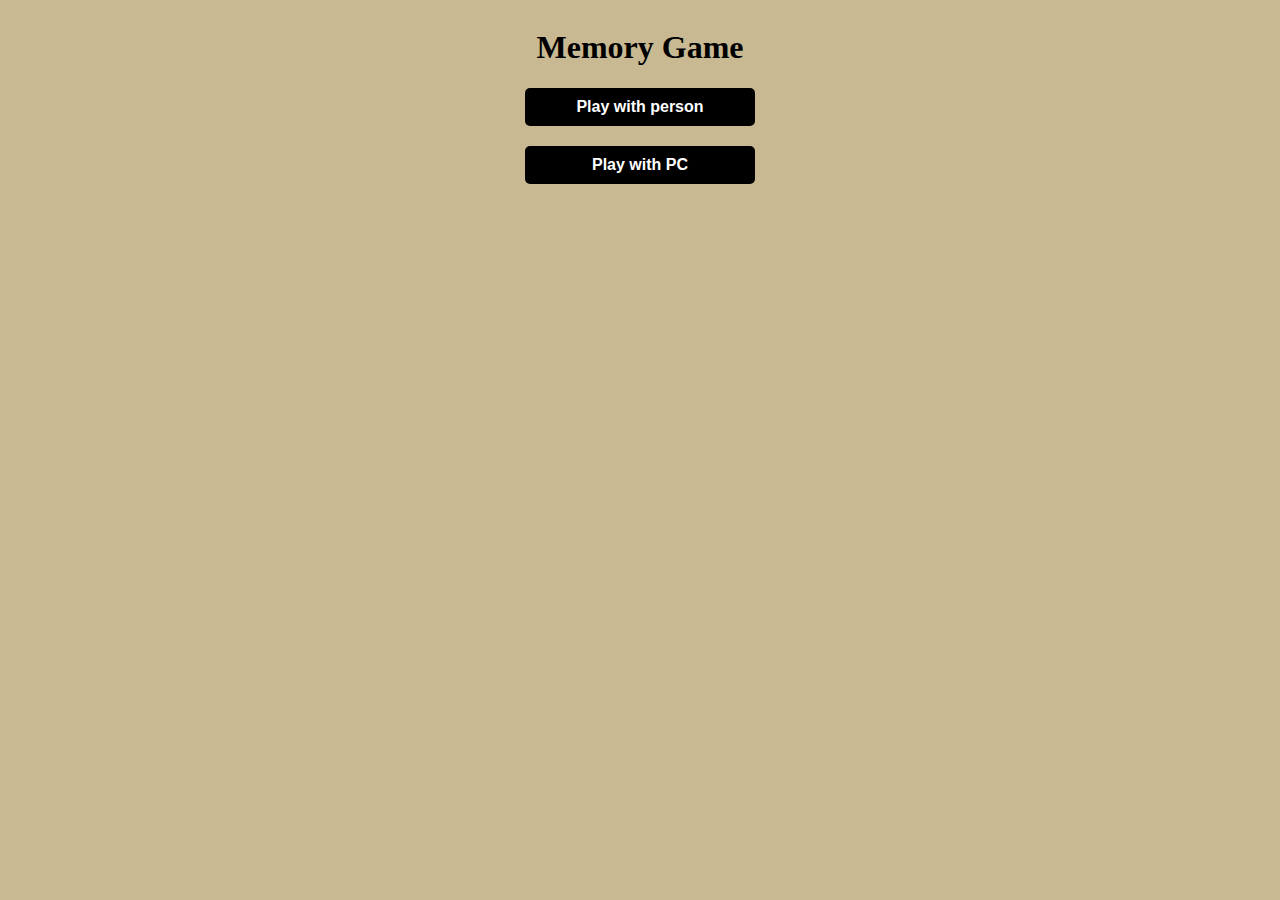
<file: index.html>
<!DOCTYPE html>
<html lang="en">
  <head>
    <meta charset="UTF-8" />
    <meta name="viewport" content="width=device-width, initial-scale=1.0" />
    <title>Home</title>
    <link rel="stylesheet" href="style.css" />
  </head>
  <body>
    <div>
      <div class="btn-container">
        <h1>Memory Game</h1>
        <a href="player.html">
          <button class="btn">Play with person</button>
        </a>

        <button class="btn">Play with PC</button>
      </div>
    </div>
  </body>
</html>
</file>
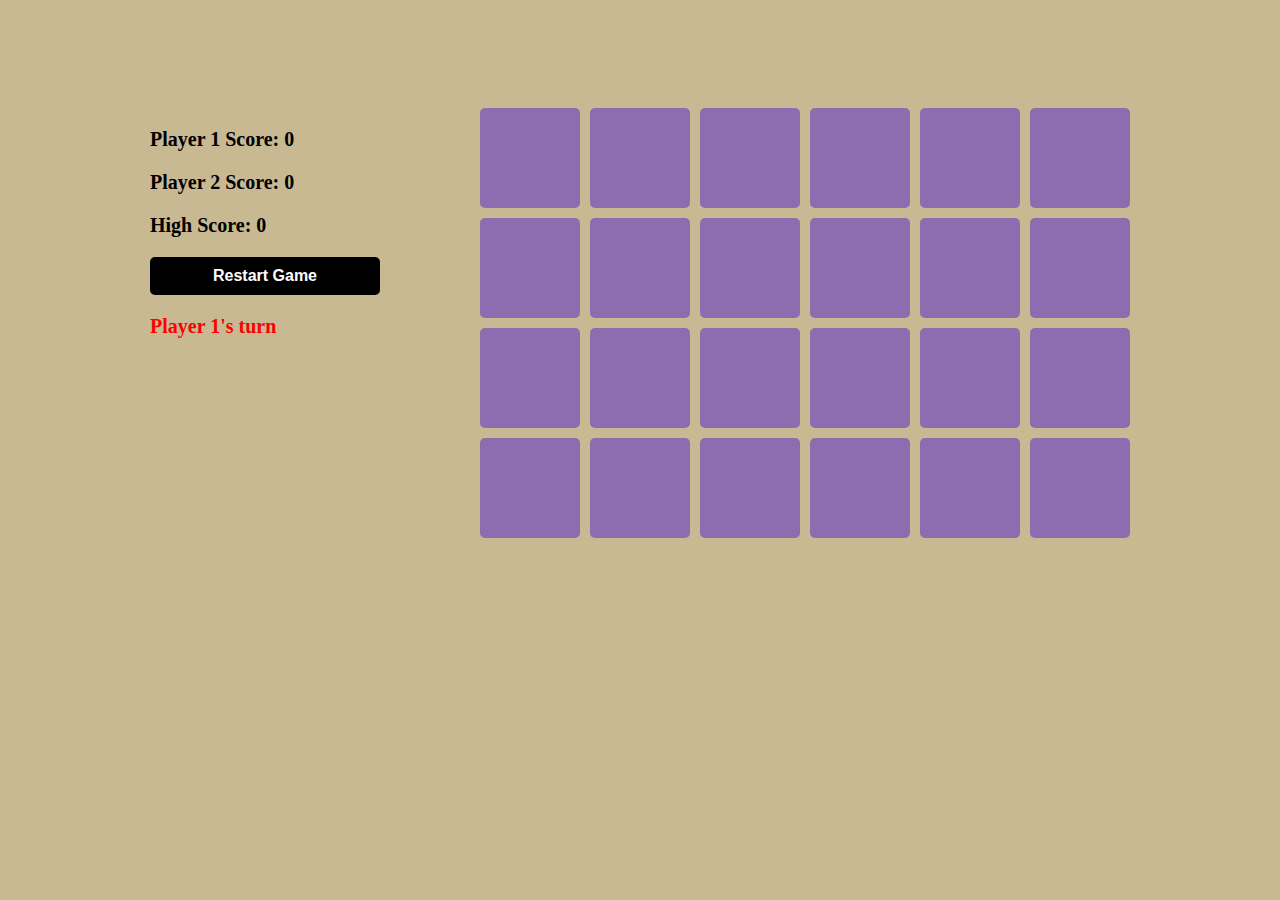
<file: game.html>
<!DOCTYPE html>
<html lang="en">
  <head>
    <meta charset="UTF-8" />
    <meta name="viewport" content="width=device-width, initial-scale=1.0" />
    <link rel="stylesheet" href="style.css" />
    <title>Game page</title>
  </head>
  <body>
    <div class="game-page">
      <div id="scoreboard">
        <p id="player1Score">Player 1 Score: 0</p>
        <p id="player2Score">Player 2 Score: 0</p>
        <p id="highScore">High Score: 0</p>
        <button onclick="restartGame()" class="restart-gape">
          Restart Game
        </button>
        <p id="playerTurn">Player 1's turn</p>
      </div>
      <div class="game-container" id="gameBoard"></div>
    </div>
    <script src="app.js"></script>
  </body>
</html>
</file>
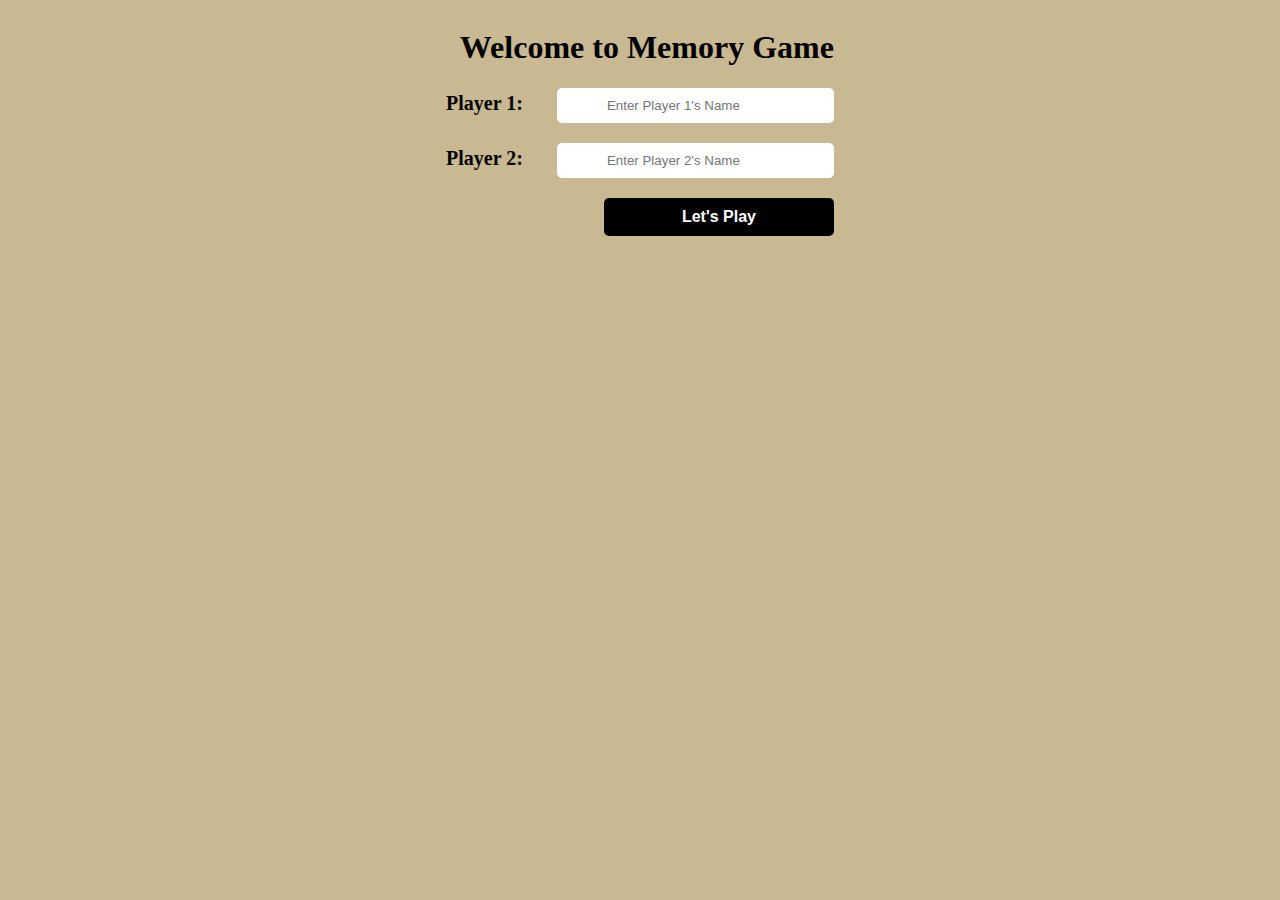
<file: player.html>
<!DOCTYPE html>
<html lang="en">
  <head>
    <meta charset="UTF-8" />
    <meta name="viewport" content="width=device-width, initial-scale=1.0" />
    <title>Player Information</title>
    <link rel="stylesheet" href="style.css" />
  </head>
  <body class="">
    <div class="player-information">
      <h1>Welcome to Memory Game</h1>
      <!-- Talking player information -->

      <label for="player1">Player 1:</label>
      <input type="text" id="player1" placeholder="Enter Player 1's Name" />
      <br />
      <label for="player2">Player 2:</label>
      <input type="text" id="player2" placeholder="Enter Player 2's Name" />
      <br />
      <!-- By clicking this button we will go to game page -->
      <a href="game.html">
        <button onclick="letsPlay()" class="start-game">Let's Play</button>
      </a>
    </div>
    <script>
      // when we will click start game button this function will be called
      function letsPlay() {
        const player1Name = document.getElementById("player1").value;
        const player2Name = document.getElementById("player2").value;

        // Store player names in localStorage for the game page to access
        localStorage.setItem("player1", player1Name);
        localStorage.setItem("player2", player2Name);
      }
    </script>
  </body>
</html>
</file>
<file: style.css>
/* For all html file */
body {
  background: rgb(200, 185, 146);
  display: flex;
  justify-content: center;
  align-items: center;
}

a {
  display: block;
  margin-bottom: 20px;
}

label,
p {
  font-size: 20px;
  font-weight: bold;
  margin-right: 30px;
}

.start-game,
.restart-gape,
.btn {
  width: 230px;
  padding: 10px 50px;
  background-color: black;
  color: #ffffff;
  font-size: 16px;
  font-weight: bold;
  border: none;
  border-radius: 5px;
  cursor: pointer;
  transition: background-color 0.3s;
}

/* for index.html file */
.btn-container {
  text-align: center;
}

/* for player.html file */
.player-information {
  text-align: right;
}

#player1,
#player2 {
  padding: 10px 50px;
  border: none;
  margin-bottom: 20px;
  border-radius: 5px;
}

/* For game.html file */
.game-page {
  padding: 100px;
  gap: 100px;
  display: flex;
}

.game-container {
  display: grid;
  grid-template-columns: repeat(6, 100px);
  gap: 10px;
}

.card {
  width: 100px;
  height: 100px;
  background: rgb(143, 107, 175);
  display: flex;
  justify-content: center;
  align-items: center;
  cursor: pointer;
  font-size: 24px;
  font-weight: bold;
  transform-style: preserve-3d;
  transition: transform 0.5s;
  background-position: center;
  background-size: cover;
  border-radius: 5px;
}

.card.flip {
  transform: rotateY(180deg);
}
</file>
